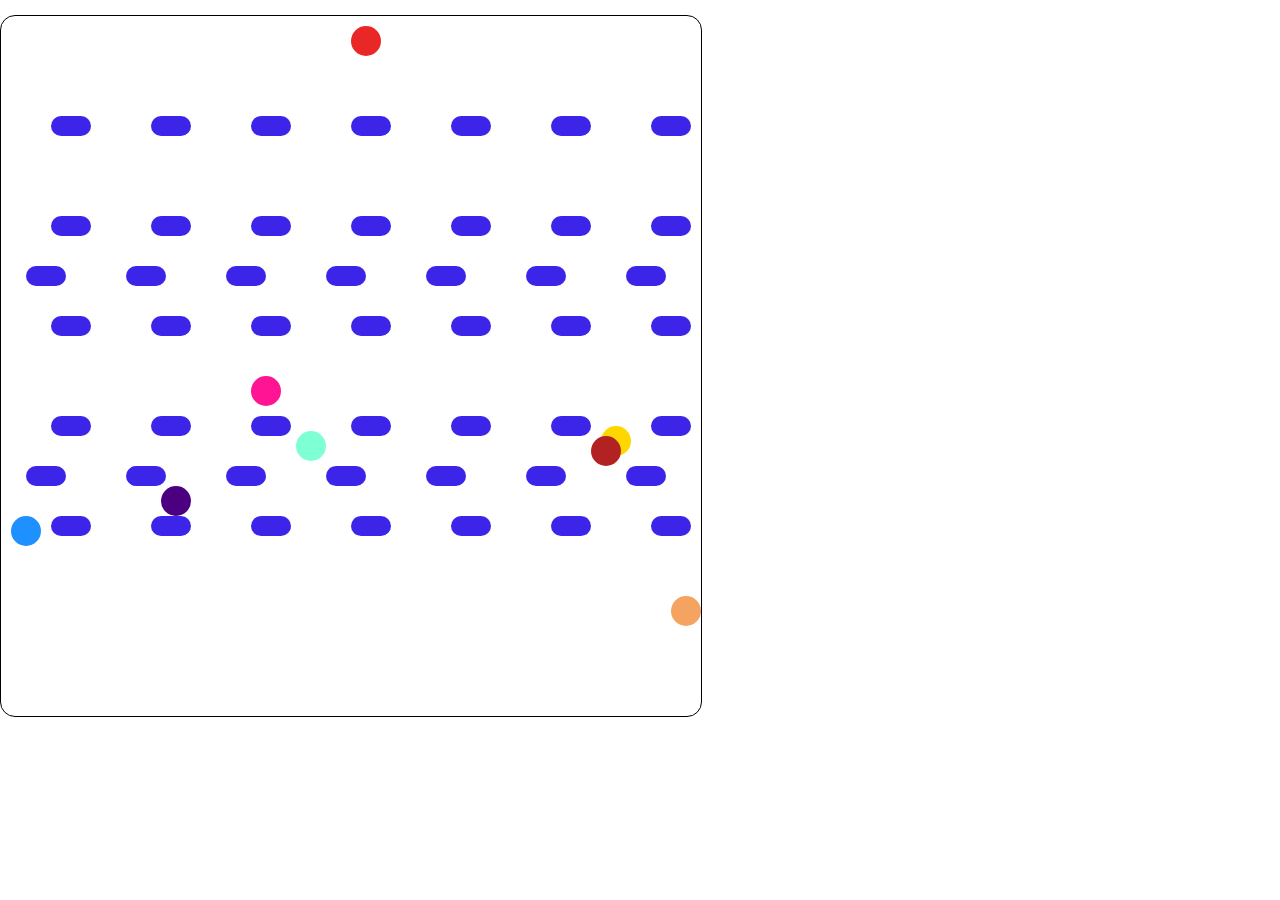
<file: multiagente/ADO2bi/index.html>
<!DOCTYPE html>
<html lang="en">
<head>
    <meta charset="UTF-8">
    <meta http-equiv="X-UA-Compatible" content="IE=edge">
    <meta name="viewport" content="width=device-width, initial-scale=1.0">
    <title>MultiAgent System</title>
    <link rel="stylesheet" href="style.css">
</head>
<body>
    <section id="main">
    </section>

    <section id="finalmessage">
    </section>

    <script src="helpers.js"></script>
    <script src="comunication.js"></script>
    <script src="elements.js"></script>
    <script src="agents.js"></script>
    <script src="main.js"></script>
    <script src="interactionProcess.js"></script>
    <script src="strategies.js"></script>

</body>
</html>
</file>
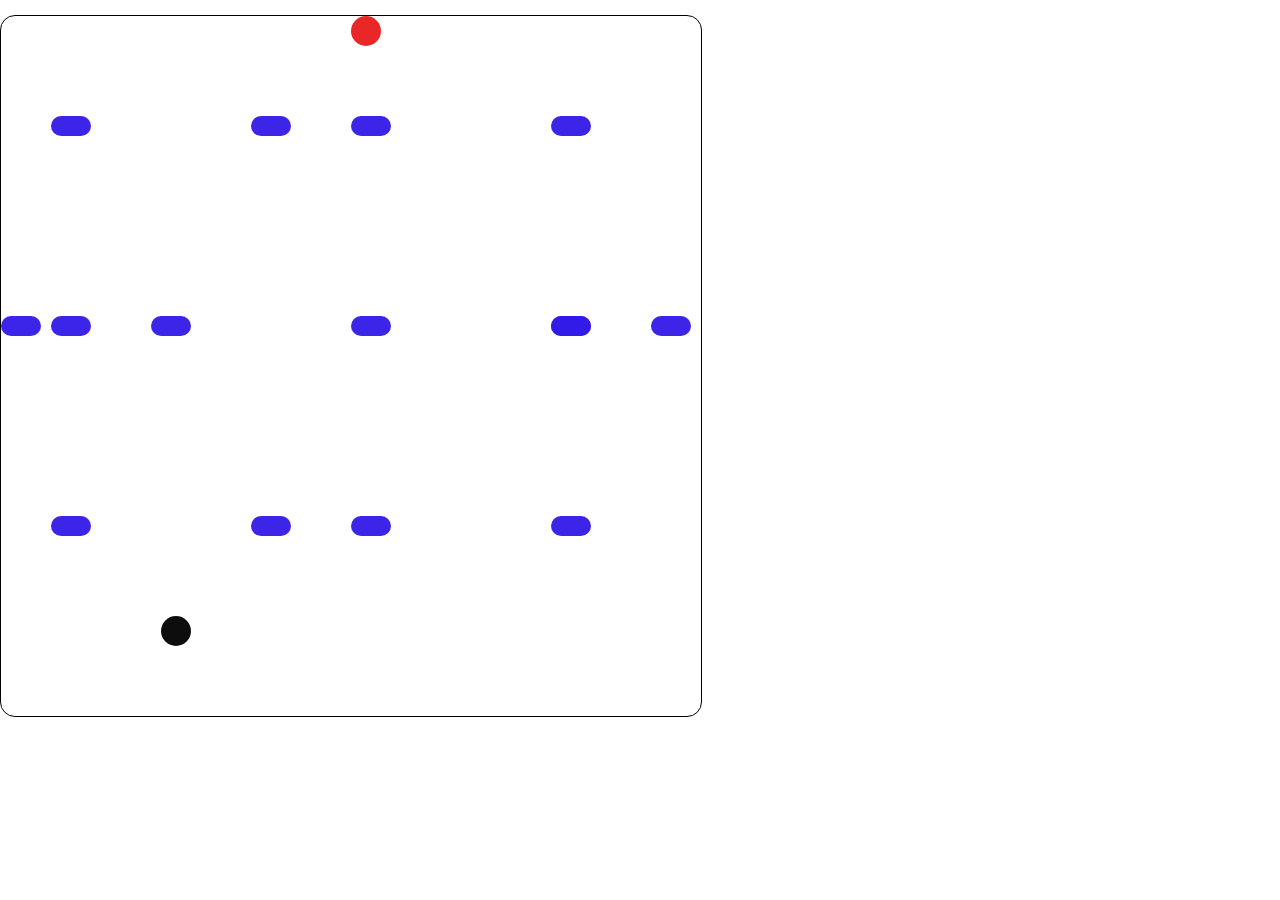
<file: multiagente/pratica02/index.html>
<!DOCTYPE html>
<html lang="en">
<head>
    <meta charset="UTF-8">
    <meta http-equiv="X-UA-Compatible" content="IE=edge">
    <meta name="viewport" content="width=device-width, initial-scale=1.0">
    <title>MultiAgent System</title>
    <link rel="stylesheet" href="style.css">
</head>
<body>
    <section id="main">
    </section>

    <section id="finalmessage">
    </section>

    <script src="helpers.js"></script>
    <script src="elements.js"></script>
    <script src="agents.js"></script>
    <script src="main.js"></script>
    <script src="interactionProcess.js"></script>
</body>
</html>
</file>
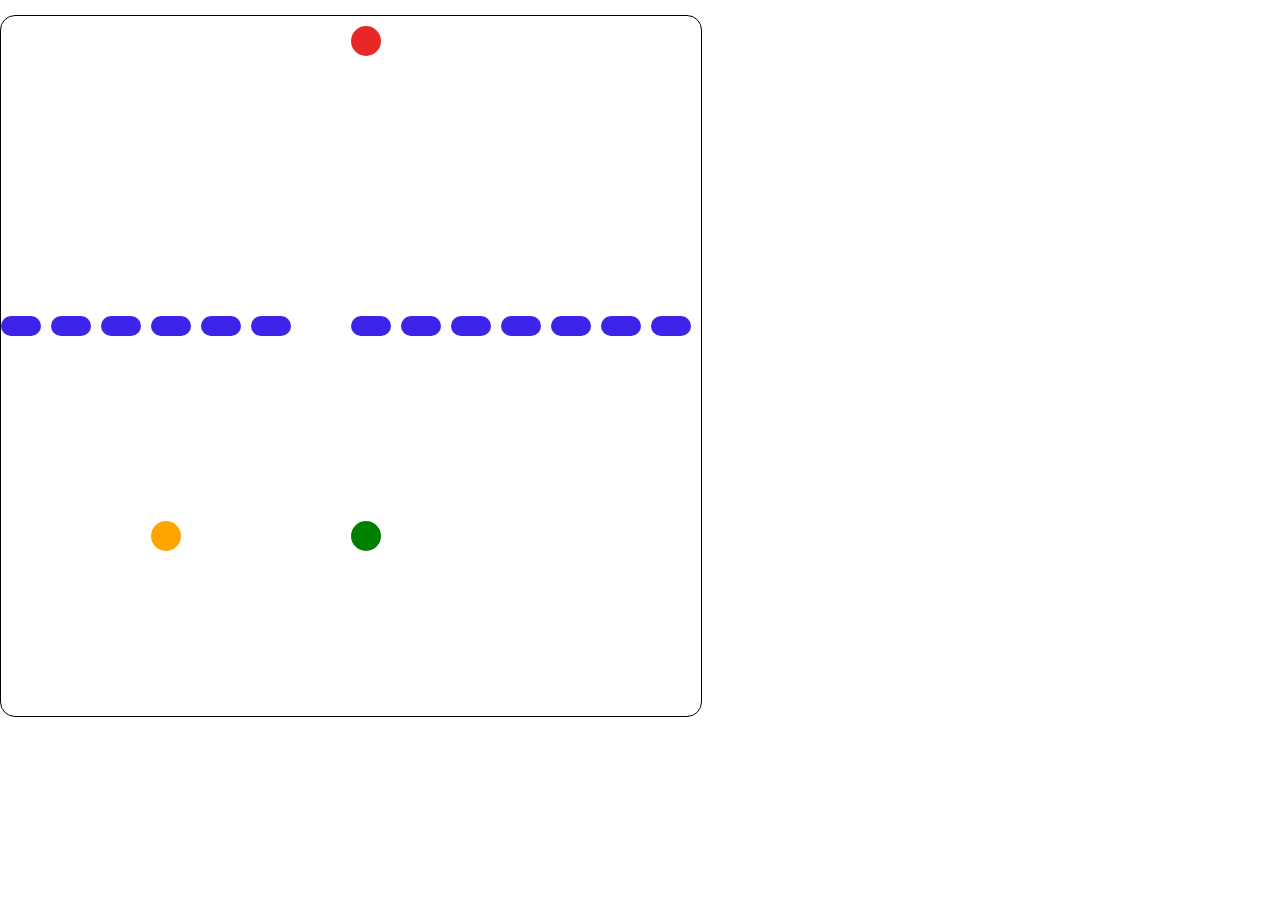
<file: multiagente/pratica07/multi-agent-jshtml/index.html>
<!DOCTYPE html>
<html lang="en">
<head>
    <meta charset="UTF-8">
    <meta http-equiv="X-UA-Compatible" content="IE=edge">
    <meta name="viewport" content="width=device-width, initial-scale=1.0">
    <title>MultiAgent System</title>
    <link rel="stylesheet" href="style.css">
</head>
<body>
    <section id="main">
    </section>

    <section id="finalmessage">
    </section>

    <script src="helpers.js"></script>
    <script src="comunication.js"></script>
    <script src="elements.js"></script>
    <script src="agents.js"></script>
    <script src="main.js"></script>
    <script src="interactionProcess.js"></script>
</body>
</html>
</file>
<file: multiagente/ADO2bi/style.css>
* {
    font-family: 'Lucida Sans', 'Lucida Sans Regular', 'Lucida Grande', 'Lucida Sans Unicode', Geneva, Verdana, sans-serif;
    position: absolute;
    margin: 0;
}
section {
    margin:15px auto auto auto;
    width: 700px;
    height: 700px;
    border: 1px solid;
    border-radius: 15px;
}

#finalmessage {
    display: none;
    margin:15px auto auto auto;
    width: 700px;
    height: 700px;
    border: 1px solid;
    border-radius: 15px;
}
</file>
<file: multiagente/pratica02/style.css>
* {
    font-family: 'Lucida Sans', 'Lucida Sans Regular', 'Lucida Grande', 'Lucida Sans Unicode', Geneva, Verdana, sans-serif;
    position: absolute;
    margin: 0;
}
section {
    margin:15px auto auto auto;
    width: 700px;
    height: 700px;
    border: 1px solid;
    border-radius: 15px;
}

#finalmessage {
    display: none;
    margin:15px auto auto auto;
    width: 700px;
    height: 700px;
    border: 1px solid;
    border-radius: 15px;
}
</file>
<file: multiagente/pratica07/multi-agent-jshtml/style.css>
* {
    font-family: 'Lucida Sans', 'Lucida Sans Regular', 'Lucida Grande', 'Lucida Sans Unicode', Geneva, Verdana, sans-serif;
    position: absolute;
    margin: 0;
}
section {
    margin:15px auto auto auto;
    width: 700px;
    height: 700px;
    border: 1px solid;
    border-radius: 15px;
}

#finalmessage {
    display: none;
    margin:15px auto auto auto;
    width: 700px;
    height: 700px;
    border: 1px solid;
    border-radius: 15px;
}
</file>
